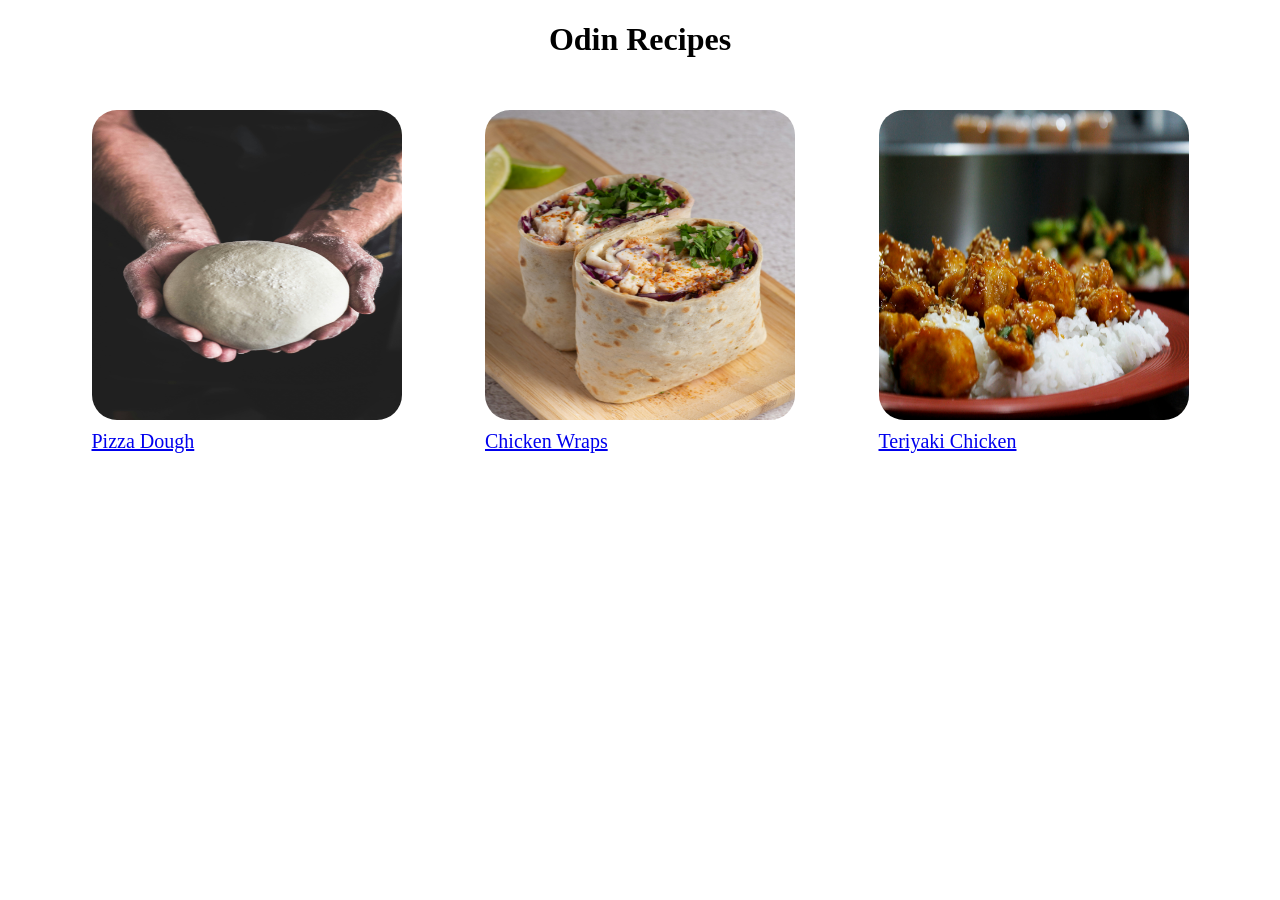
<file: index.html>
<!DOCTYPE html>
<html lang="en">
<head>
    <meta charset="UTF-8">
    <meta name="viewport" content="width=device-width, initial-scale=1.0">
    <link rel = "stylesheet" href = "style.css">
    <title>Odin Recipes</title>
</head>
<body>
    <h1 class = "maintitle">Odin Recipes</h1>
    <div class = "recipes">
        <div class = "recipe">
            <img src = "./images/pizza_dough.jpg" alt = "pizza dough" height = "310" width = "310">
            <a class = "link" href="./recipes/pizza_dough.html">Pizza Dough</a>
        </div>
        <div class = "recipe">
            <img src = "./images/chicken_wraps.jpg" alt = "chicken wraps" height = "310" width = "310">
            <a class = "link" href = "./recipes/chicken_wraps.html">Chicken Wraps</a>
        </div>
        <div class = "recipe">
            <img src = "./images/teriyaki.jpg" alt = "teriyaki chicken" height = "310" width = "310">
            <a class = "link" href = "./recipes/teriyaki_chicken.html">Teriyaki Chicken</a>
        </div>
    </div>
    
</body>
</html>
</file>
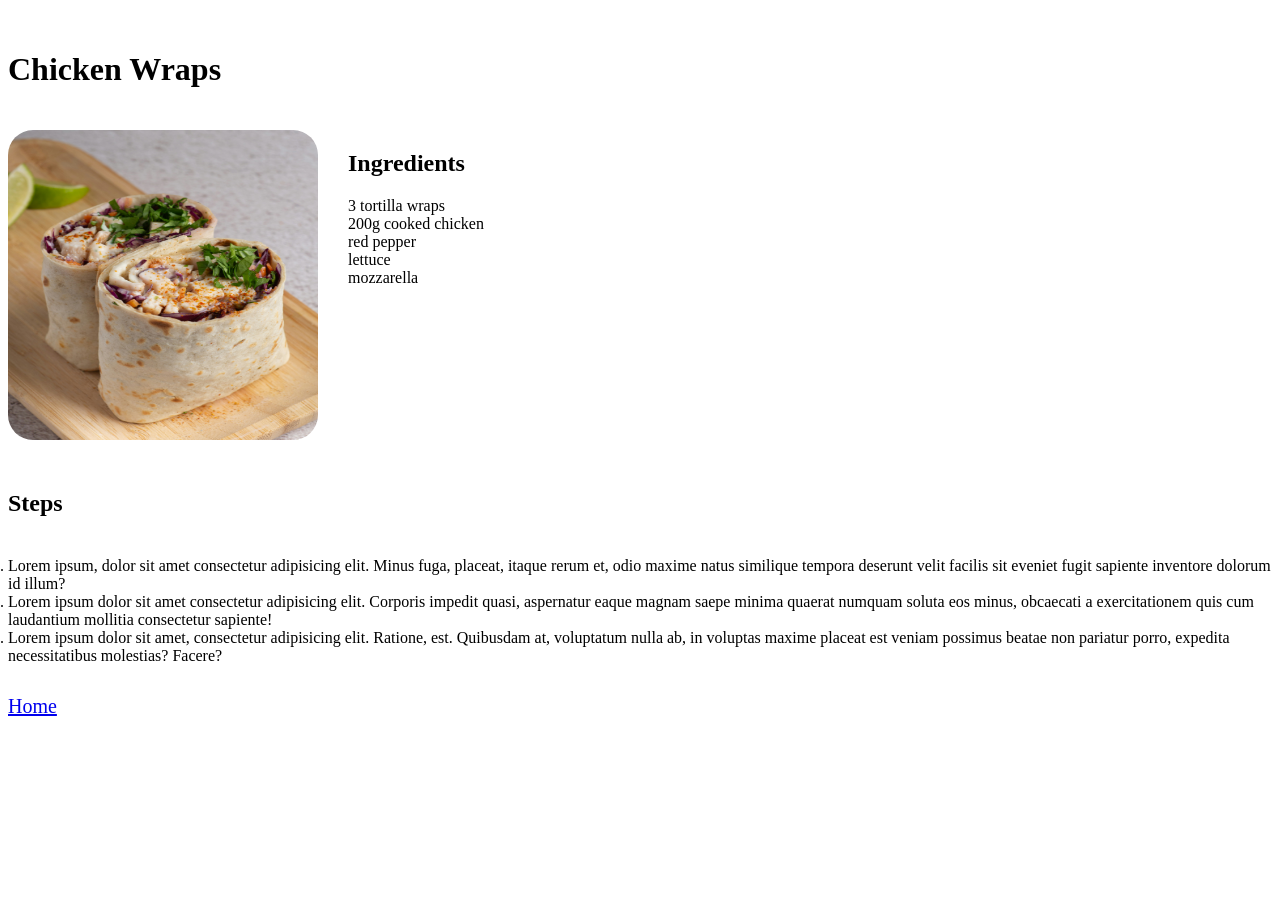
<file: recipes/chicken_wraps.html>
<!DOCTYPE html>
<html lang="en">
<head>
    <meta charset="UTF-8">
    <meta name="viewport" content="width=, initial-scale=1.0">
    <link rel = "stylesheet" href = "../style.css">
    <title>Chicken Wraps</title>
</head>
<body class = "pages">
    <h1 class="title">Chicken Wraps</h1>
    <div class = "picture">
        <img src = "../images/chicken_wraps.jpg" alt = "chicken wraps" height = "310" width = "310">
        <div class = "ingredients">
            <h2>Ingredients</h2>
            <ul class = "ingredlist">
                <li>3 tortilla wraps</li>
                <li>200g cooked chicken</li>
                <li>red pepper</li>
                <li>lettuce</li> 
                <li>mozzarella</li>
            </ul>
        </div>
    </div>
    <div class = "steps">
        <h2 class="title">Steps</h2>
        <ol class = "stepslist">
            <li>Lorem ipsum, dolor sit amet consectetur adipisicing elit. Minus fuga, placeat, itaque rerum et, odio maxime natus similique tempora deserunt velit facilis sit eveniet fugit sapiente inventore dolorum id illum?
        
            </li>
            <li>Lorem ipsum dolor sit amet consectetur adipisicing elit. Corporis impedit quasi, aspernatur eaque magnam saepe minima quaerat numquam soluta eos minus, obcaecati a exercitationem quis cum laudantium mollitia consectetur sapiente!

            </li>
            <li>Lorem ipsum dolor sit amet, consectetur adipisicing elit. Ratione, est. Quibusdam at, voluptatum nulla ab, in voluptas maxime placeat est veniam possimus beatae non pariatur porro, expedita necessitatibus molestias? Facere?</li>
        </ol>
    </div>
    <a href = "../index.html">Home</a>
    
</body>
</html>
</file>
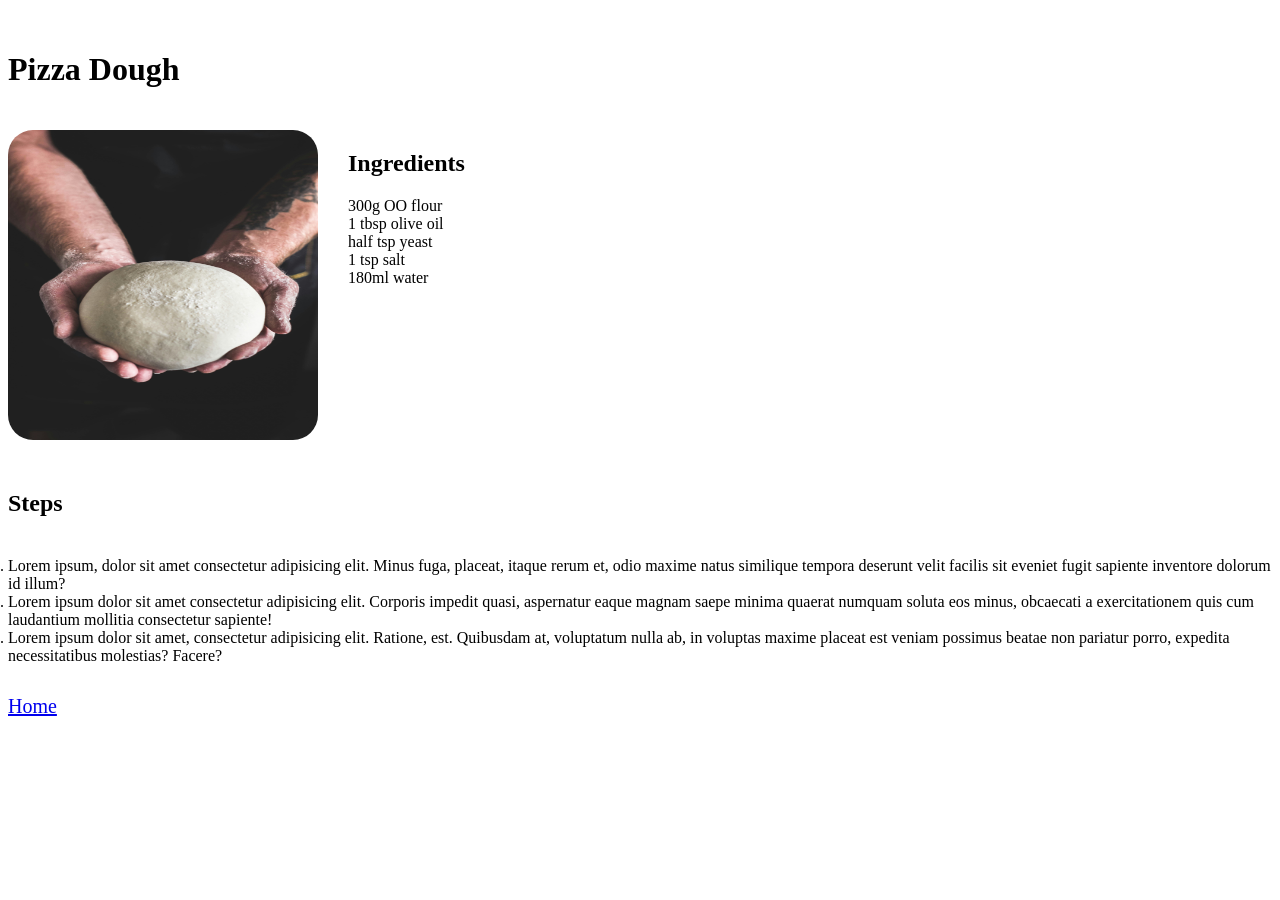
<file: recipes/pizza_dough.html>
<!DOCTYPE html>
<html lang="en">
<head>
    <meta charset="UTF-8">
    <meta name="viewport" content="width=device-width, initial-scale=1.0">
    <link rel = "stylesheet" href = "../style.css">
    <title>Pizza Dough</title>
</head>
<body class = "pages">
    <h1 class="title">Pizza Dough</h1>
    <div class = "hero">
        <div class = "picture">
            <img src = "../images/pizza_dough.jpg" alt = "pizza dough" height = "310" width = "310">
            <div class = "ingredients">
                <h2>Ingredients</h2>
                <ul class = "ingredlist">
                    <li>300g OO flour</li>
                    <li>1 tbsp olive oil</li>
                    <li>half tsp yeast</li>
                    <li>1 tsp salt</li> 
                    <li>180ml water</li>
                </ul>
            </div>
        </div>
    </div>
    <h2 class="title">Steps</h2>
    <div class = "steps">
        <ol class = "stepslist">
            <li>Lorem ipsum, dolor sit amet consectetur adipisicing elit. Minus fuga, placeat, itaque rerum et, odio maxime natus similique tempora deserunt velit facilis sit eveniet fugit sapiente inventore dolorum id illum?
        
            </li>
            <li>Lorem ipsum dolor sit amet consectetur adipisicing elit. Corporis impedit quasi, aspernatur eaque magnam saepe minima quaerat numquam soluta eos minus, obcaecati a exercitationem quis cum laudantium mollitia consectetur sapiente!

            </li>
            <li>Lorem ipsum dolor sit amet, consectetur adipisicing elit. Ratione, est. Quibusdam at, voluptatum nulla ab, in voluptas maxime placeat est veniam possimus beatae non pariatur porro, expedita necessitatibus molestias? Facere?</li>
        </ol>
    </div>
    <a href = "../index.html">Home</a>
</body>
</html>
</file>
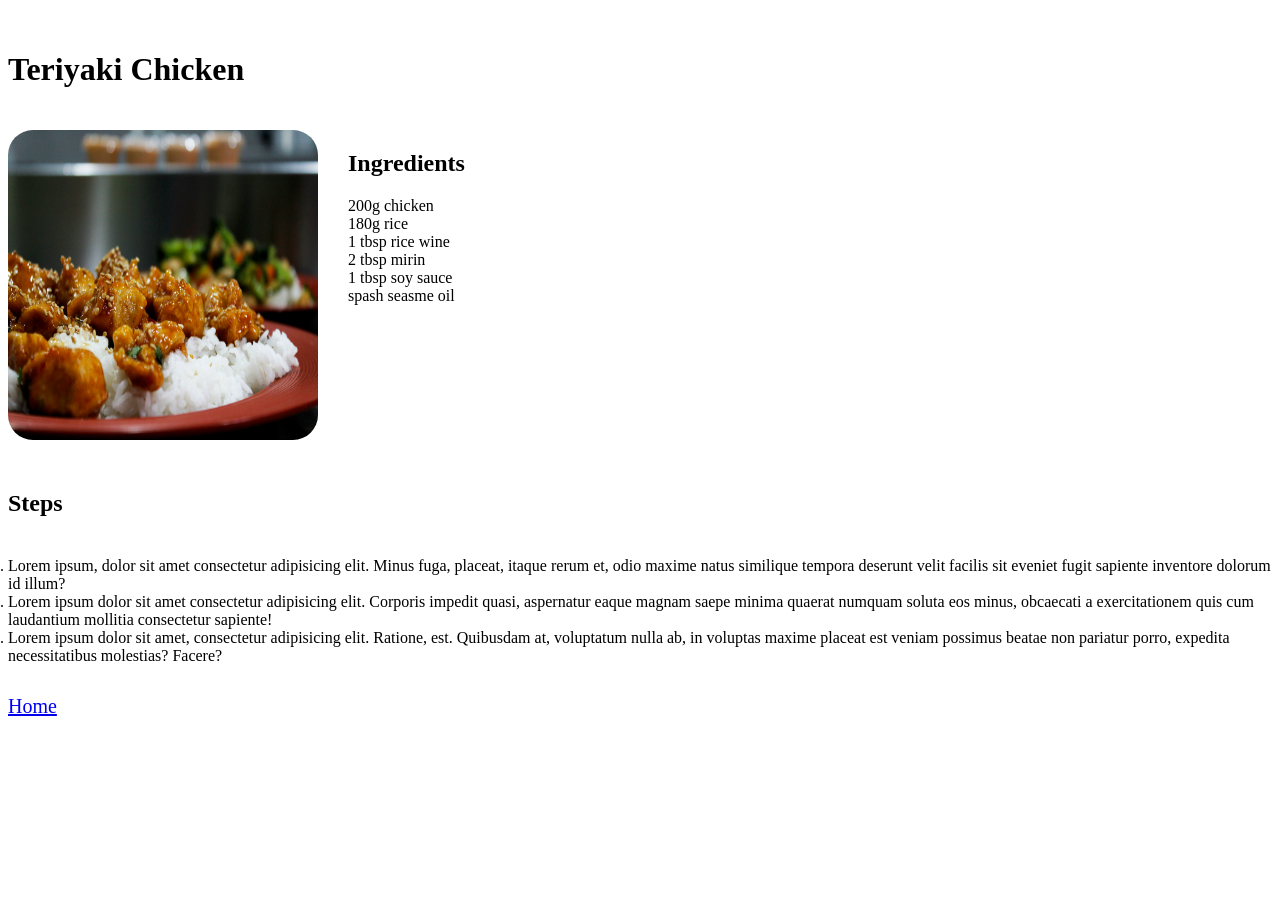
<file: recipes/teriyaki_chicken.html>
<!DOCTYPE html>
<html lang="en">
<head>
    <meta charset="UTF-8">
    <meta name="viewport" content="width=device-width, initial-scale=1.0">
    <link rel = "stylesheet" href = "../style.css">
    <title>Teriyaki Chicken</title>
</head>
<body class = "pages">
    <h1 class="title">Teriyaki Chicken</h1>
    <div class = "picture">
        <img src = "../images/teriyaki.jpg" alt = "teriyaki chicken" height = "310" width = "310">
        <div class = "ingredients">
            <h2>Ingredients</h2>
            <ul class = "ingredlist">
                <li>200g chicken</li>
                <li>180g rice</li>
                <li>1 tbsp rice wine</li>
                <li>2 tbsp mirin</li> 
                <li>1 tbsp soy sauce</li>
                <li>spash seasme oil</li>
            </ul>
        </div>
    </div>
    <div class = "steps"></div>
        <h2 class="title">Steps</h2>
        <ol class = "stepslist">
            <li>Lorem ipsum, dolor sit amet consectetur adipisicing elit. Minus fuga, placeat, itaque rerum et, odio maxime natus similique tempora deserunt velit facilis sit eveniet fugit sapiente inventore dolorum id illum?
        
            </li>
            <li>Lorem ipsum dolor sit amet consectetur adipisicing elit. Corporis impedit quasi, aspernatur eaque magnam saepe minima quaerat numquam soluta eos minus, obcaecati a exercitationem quis cum laudantium mollitia consectetur sapiente!

            </li>
            <li>Lorem ipsum dolor sit amet, consectetur adipisicing elit. Ratione, est. Quibusdam at, voluptatum nulla ab, in voluptas maxime placeat est veniam possimus beatae non pariatur porro, expedita necessitatibus molestias? Facere?</li>
        </ol>
    </div>
    <a href = "../index.html">Home</a>
    
</body>
</html>
</file>
<file: style.css>
body {
    font-family: Tahoma;
}

.recipes {
    display: flex;
    justify-content: space-evenly;
}


.recipe {
    display: flex;
    flex-direction: column;
    align-content: center;
}

.picture {
    display: flex;
    gap: 30px;
}

.hero{
    display: flex;
    justify-content: flex-start;
}


.ingredients {
    display: flex;
    flex-direction: column;
    align-items: flex-start;
}

.ingredlist {
    list-style: none;
    display: flex;
    flex-direction: column;
    align-items: flex-start;
    margin: 0;
    padding-left: 0px;
}

.steps {
    display: flex;
    flex-direction: column;
    align-items: flex-start;

}


.title {
    text-align: left;
    padding-bottom: 20px;
    padding-top: 30px;
}

img {
    border-radius: 25px 25px 25px 25px;
}

a {
    font-size: 20px;
}

.stepslist {
    margin: 0;
    padding-left: 0px;
    margin-bottom: 30px;
}

.maintitle {
    text-align: center;
    padding-bottom: 30px;
}

.link {
    text-align: left;
    padding-top: 10px;
}
</file>
